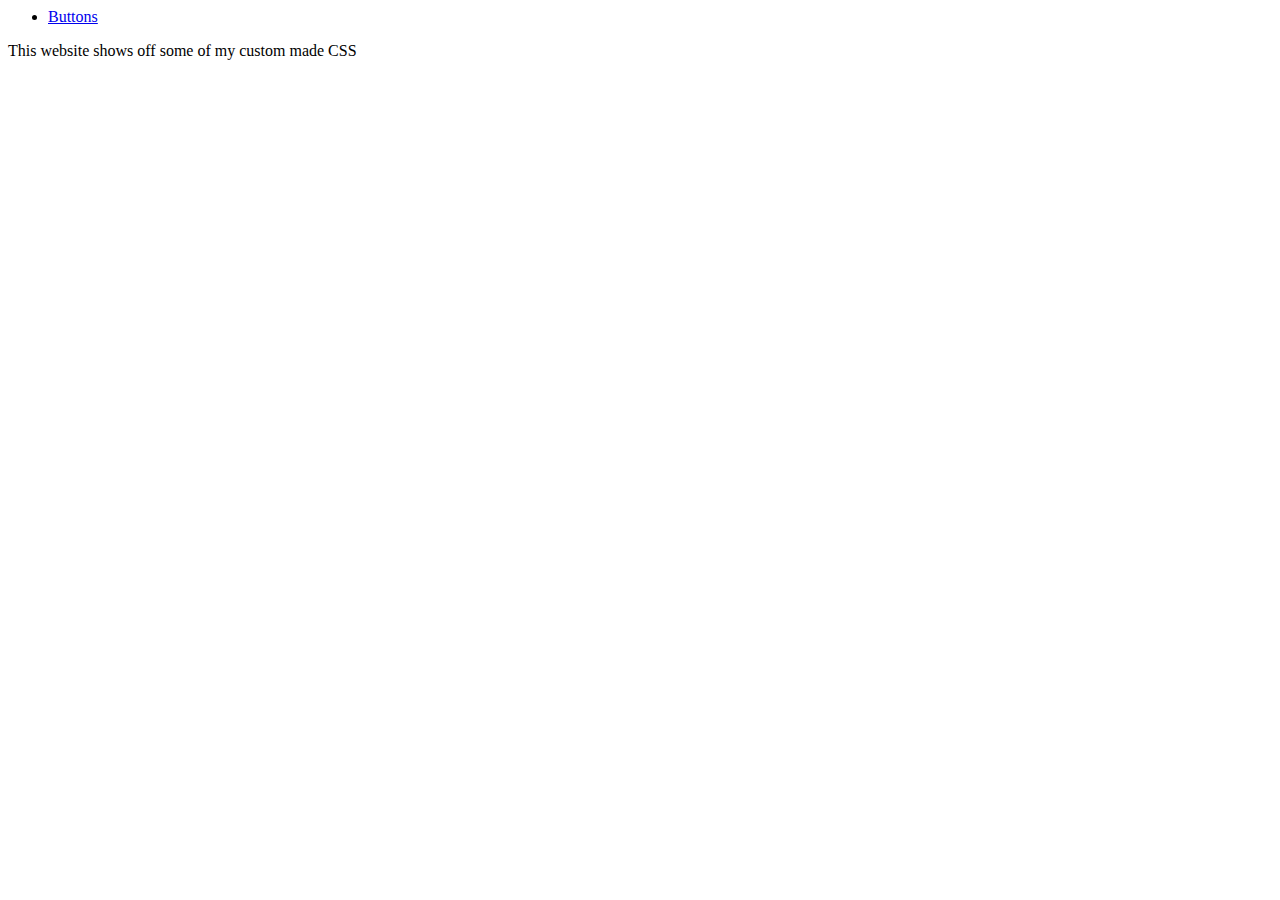
<file: FilesAustin/index.html>
<html>
<head>
	<title>My CSS Directory</title>
</head>
<body>
	<nav>
		<ul>
			<li><a href= "CSSbuttons.html">Buttons</a></li>
		</ul>
	</nav>
	<p>This website shows off some of my custom made CSS</p>
</body>
</html>
</file>
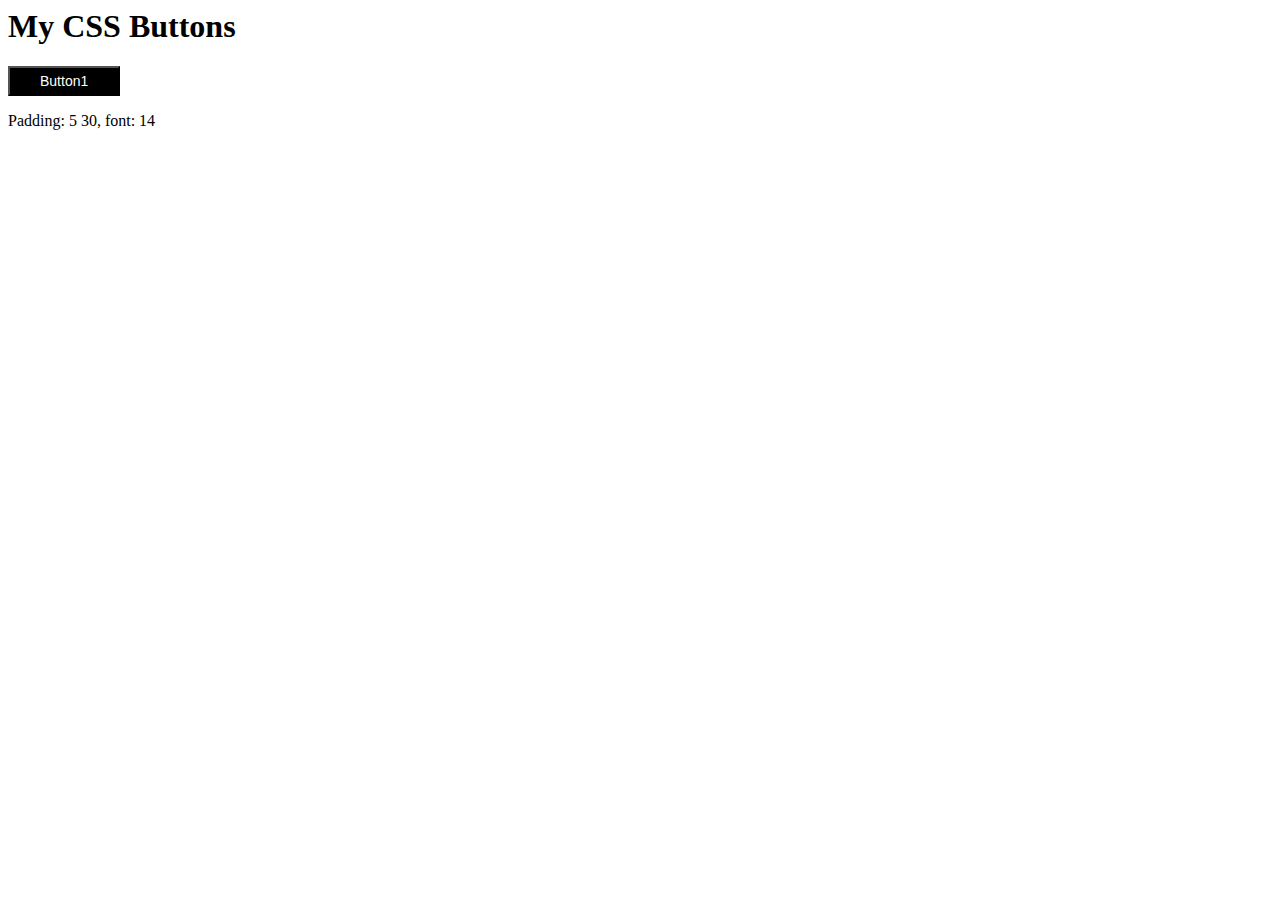
<file: FilesAustin/CSSbuttons.html>
<html>
<head>
	<title>Buttons Page</title>
	<link rel="stylesheet" type="text/css" href="stylesheet.css">
</head>
<body>
	<h1>My CSS Buttons</h1>
	<button class="button1">Button1</button>
	<p>Padding: 5 30, font: 14</p>

</body>
</html>
</file>
<file: FilesAustin/stylesheet.css>
.button1 {
	padding: 5px 30px;
	background-color: black;
	color: white;
	font-size: 14px;
}
</file>
